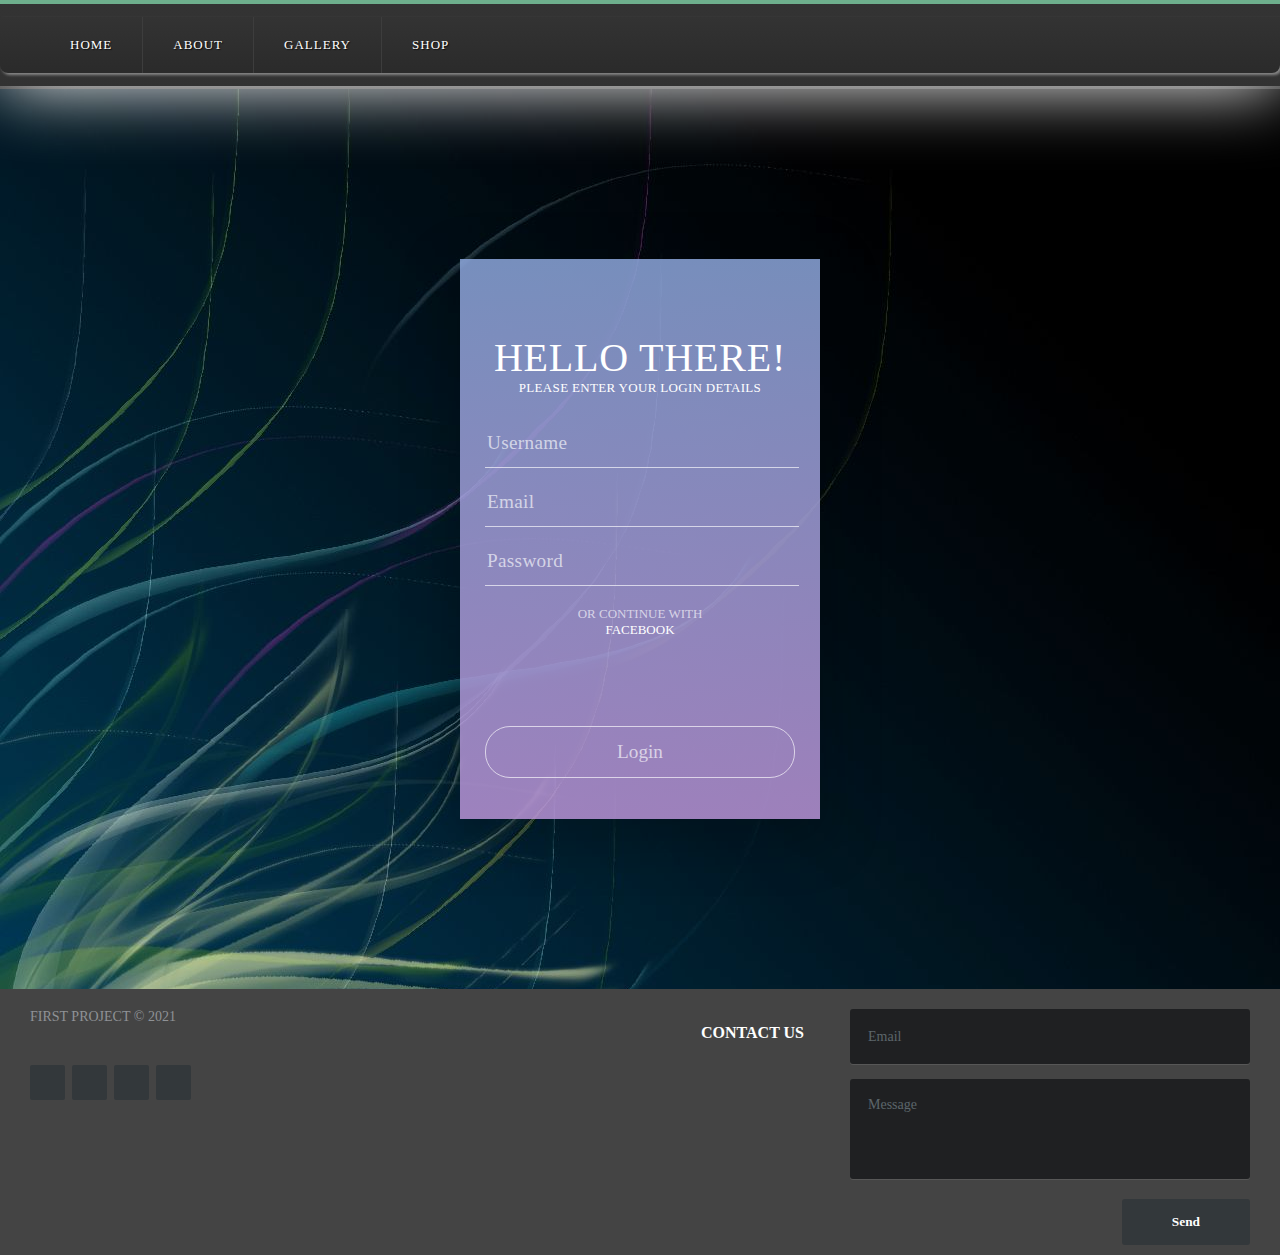
<file: index.html>
<!DOCTYPE html>
<html lang="en">
<title>My first project</title>
    
    <head>
    <link  rel="stylesheet" href="style.css">
    <meta name="viewport" content="width=device-width">
    </head>
    
    <body>
        
<div class="wrap">
<span class="decor"></span>
<nav>
  <ul class="primary">
    <li>
      <a href="">HOME</a>
     
    </li>
    <li>
      <a href="">ABOUT</a>
      
    </li>
    <li>
      <a href="">GALLERY</a>
     
    </li>
    
    <li>
      <a href="">SHOP</a>
      <ul class="sub">
        <li><a href="">T-shirt</a></li>
        <li><a href="">Trousers</a></li>
        <li><a href="">Watches</a></li>
        <li><a href="">Shoes</a></li>
      </ul>  
    </li>
  </ul>
</nav>
</div>
<div class='bold-line'></div>
<div class='container'>
  <div class='window'>
    <div class='overlay'></div>
    <div class='content'>
      <div class='welcome'>Hello There!</div>
      <div class='subtitle'> Please Enter your login details</div>
      <div class='input-fields'>
        <input type='text' placeholder='Username' class='input-line full-width'>
        <input type='email' placeholder='Email' class='input-line full-width'>
        <input type='password' placeholder='Password' class='input-line full-width'>

      </div>
      <div class='spacing'>or continue with <span class='highlight'><a href="https://www.facebook.com/">Facebook</a></span></div>
      <div><button class='create-button full-width'>Login</button></div>
    </div>
  </div>
</div>
         
              </body>

    
    
  
<footer class="footer-distributed">

			<div class="footer-left">


				<p class="footer-company-name">First Project  © 2021</p>

				<div class="footer-icons">

					<a href="#"><i class="fa fa-facebook"></i></a>
					<a href="#"><i class="fa fa-twitter"></i></a>
					<a href="#"><i class="fa fa-linkedin"></i></a>
					<a href="#"><i class="fa fa-github"></i></a>

				</div>

			</div>

			<div class="footer-right">

				<p>Contact Us</p>

				<form action="#" method="post">

					<input type="text" name="email" placeholder="Email">
					<textarea name="message" placeholder="Message"></textarea>
					<button>Send</button>

				</form>

			</div>

		</footer>
        
        
  
    
    
    
    
    
    
    
    
    
    
    

</html>
</file>
<file: style.css>
body { 

    margin: 0;
 background-image: -webkit-linear-gradient(bottom, #2B2B2B 7%, #333333 100%);
  font-family: helvetica, arial, serif;
  font-size: 13px;
  text-transform: uppercase;
  text-align: center;

}

 
.wrap {
  display: inline-block;
  -webkit-box-shadow: 0 0 70px #fff;
  box-shadow: 0 0 70px #fff;
  margin:0;
    width: 100%;

}


.decor {
  background: #6EAF8D;
 background: linear-gradient(left, white 50%, #6EAF8D 50%);
  background-size: 50px 25%;;
  padding: 2px;
  display: block;
}

a {
  text-decoration: none;
  color: #fff;
  display: block;
}

ul {
  list-style: none;
  position: relative;
  text-align: left;
}

li {
  float: left;
}


ul:after {
  clear: both;
}

ul:before,
ul:after {
    content: " ";
    display: table;
}

nav {
    display: block;
 width: 100%;
 margin: 0;
  position: relative;
  background: #2B2B2B;
  background-image: -webkit-linear-gradient(bottom, #2B2B2B 7%, #333333 100%);
  background-image: -moz-linear-gradient(bottom, #2B2B2B 7%, #333333 100%);
  background-image: -o-linear-gradient(bottom, #2B2B2B 7%, #333333 100%);
  background-image: linear-gradient(bottom, #2B2B2B 7%, #333333 100%);
  text-align: center;
  letter-spacing: 1px;
  text-shadow: 1px 1px 1px #0E0E0E;
  -webkit-box-shadow: 2px 2px 3px #888;
  box-shadow: 2px 2px 3px #888;
  border-bottom-right-radius: 8px;
  border-bottom-left-radius: 8px;
}

/* prime */
ul.primary li a {
  display: block;
  padding: 20px 30px;
  border-right: 1px solid #3D3D3D;
}

ul.primary li:last-child a {
  border-right: none;
}

ul.primary li a:hover {
  
  color: #000;
}

/* subs */
ul.sub {
  position: absolute;
  z-index: 200;
  box-shadow: 2px 2px 0 #BEBEBE;
  width: 35%;
  display:none;
}

ul.sub li {
  float: none;
  margin: 0;
}

ul.sub li a {
  border-bottom: 1px dotted #ccc;
  border-right: none;
  color: #000;
  padding: 15px 30px;
}

ul.sub li:last-child a {
  border-bottom: none;
}

ul.sub li a:hover {
  color: #000;
  background: #eeeeee;
}

/* sub display*/
ul.primary li:hover ul {
  display: block;
  background: #fff;
}

/* keeps the tab background white */
ul.primary li:hover a {
  background: #fff;
  color: #666;
  text-shadow: none;
}

ul.primary li:hover > a{
  color: #000;
} 

@media only screen and (max-width: 600px) {
  .decor {
    padding: 3px;
  }
  
  .wrap {
    width: 100%;
    margin-top: 0px;
  }
  
   li {
    float: none;
  }
  
  ul.primary li:hover a {
    background: none;
    color: #8B8B8B;
    text-shadow: 1px 1px #000;
  }

  ul.primary li:hover ul {
    display: block;
    background: #272727;
    color: #fff;
  }
  
  ul.sub {
    display: block;  
    position: static;
    box-shadow: none;
    width: 100%;
  }
  
  ul.sub li a {
    background: #272727;
  	border: none;
    color: #8B8B8B;
  }
  
  ul.sub li a:hover {
    color: #ccc;
    background: none;
  }
}

/*/Login Form*/
@import url(https://fonts.googleapis.com/css?family=Roboto:400,300,100,500);
body,
html {
  margin: 0;
  height: 100%;
}

input {
  border: none;
}

button:focus {
  outline: none;
}

::-webkit-input-placeholder {
  color: rgba(255, 255, 255, 0.65);
}

::-webkit-input-placeholder .input-line:focus +::input-placeholder {
  color: #fff;
}

.highlight {
  color: rgba(255, 255, 255, 0.8);
  font-weight: 400;
  cursor: pointer;
  transition: color .2s ease;
}

.highlight:hover {
  color: #fff;
  transition: color .2s ease;
}

.spacing {

  -webkit-flex-grow: 1;

  flex-grow: 1;
  height: 120px;
  font-weight: 300;
  text-align: center;
  margin-top: 10px;
  color: rgba(255, 255, 255, 0.65)
}

.input-line:focus {
  outline: none;
  border-color: #fff;
  -webkit-transition: all .2s ease;
  transition: all .2s ease;
}

.create-button {
  cursor: pointer;
  background: none;
  border: 1px solid rgba(255, 255, 255, 0.65);
  border-radius: 25px;
  color: rgba(255, 255, 255, 0.65);
  -webkit-align-self: flex-end;
 align-self: flex-end;
  font-size: 19px;
  font-size: 1.2rem;
 font-family: roboto;
    font-weight: 300;
  line-height: 2.5em;
   margin-top: auto;
  margin-bottom: 25px;
  -webkit-transition: all .2s ease;
  transition: all .2s ease;
}

.create-button:hover {
  background: rgba(255, 255, 255, 0.15);
  color: #fff;
  -webkit-transition: all .2s ease;
  transition: all .2s ease;
}

.input-line {
  background: none;
  margin-bottom: 10px;
  line-height: 2.4em;
  color: #fff;
  font-family: roboto;
  font-weight: 300;
  letter-spacing: 0px;
  letter-spacing: 0.02rem;
  font-size: 19px;
  font-size: 1.2rem;
  border-bottom: 1px solid rgba(255, 255, 255, 0.65);
  -webkit-transition: all .2s ease;
  transition: all .2s ease;
}

.full-width {
  width: 100%;
}

.input-fields {
  margin-top: 25px;
}

.container {
  display: -webkit-box;
  display: -webkit-flex;
  display: -ms-flexbox;
  display: flex;
  -webkit-box-align: center;
  -webkit-align-items: center;
  -ms-flex-align: center;
  align-items: center;
  -webkit-box-pack: center;
  -webkit-justify-content: center;
  -ms-flex-pack: center;
  justify-content: center;
  background-image: url(loginimg.jpg);
  height: 100%;
}

.content {
  padding-left: 25px;
  padding-right: 25px;
  display: -webkit-box;
  display: -webkit-flex;
  display: -ms-flexbox;
  display: flex;
  -webkit-flex-flow: column;
  -ms-flex-flow: column;
  flex-flow: column;
  z-index: 5;
}

.welcome {
  font-weight: 200;
  margin-top: 75px;
  text-align: center;
  font-size: 40px;
  font-size: 2.5rem;
  letter-spacing: 0px;
  letter-spacing: 0.05rem;
}

.subtitle {
  text-align: center;
  line-height: 1em;
  font-weight: 100;
  letter-spacing: 0px;
  letter-spacing: 0.02rem;
}

.menu {
  background: rgba(0, 0, 0, 0.2);
  width: 100%;
  height: 50px;
}

.window {
  z-index: 100;
  color: #fff;
  font-family: roboto;
  position: relative;
  display: -webkit-box;
  display: -webkit-flex;
  display: -ms-flexbox;
  display: flex;
  -webkit-flex-flow: column;
  -ms-flex-flow: column;
  flex-flow: column;
  box-shadow: 0px 15px 50px 10px rgba(0, 0, 0, 0.2);
  box-sizing: border-box;
  height: 560px;
  width: 360px;
  background: #fff;
  background: url('https://pexels.imgix.net/photos/27718/pexels-photo-27718.jpg?fit=crop&w=1280&h=823') top left no-repeat;
}

.overlay {
  background: -webkit-linear-gradient(#8CA6DB, #B993D6);
  background: linear-gradient(#8CA6DB, #B993D6);
  opacity: 0.85;
  filter: alpha(opacity=85);
  height: 560px;
  position: absolute;
  width: 360px;
  z-index: 1;
}

.bold-line {
  background: #e7e7e7;
  position: absolute;
  top: 0px;
  bottom: 0px;
  margin: auto;
  width: 100%;
  height: 360px;
  z-index: 1;
  opacity:0.1;
    background: url('https://pexels.imgix.net/photos/27718/pexels-photo-27718.jpg?fit=crop&w=1280&h=823') left no-repeat;
  background-size:cover;
}

@media (max-width: 500px) {
  .window {
    width: 100%;
    height: 100%;
  }
  .overlay {
    width: 100%;
    height: 100%;
  }
}

/*Footer*/
@import url(https://fonts.googleapis.com/css?family=Roboto:400,500,300,700);

* {
  font-family: Roboto;
}

.footer-distributed{
	background: #444;
	box-shadow: 0 1px 1px 0 rgba(0, 0, 0, 0.12);
	box-sizing: border-box;
	width: 100%;
	font: bold 16px sans-serif;
	text-align: left;
	padding: 20px 30px 10px;
	overflow: hidden;
}



/* Footer left */

.footer-distributed .footer-left{
	float: left;
}


.footer-distributed h3 span{
	color:  #5383d3;
}

/* Footer links */

.footer-distributed .footer-links{
	color:  #ffffff;
	margin: 0 0 10px;
	padding: 0;
}

.footer-distributed .footer-links a{
	display:inline-block;
	line-height: 1.8;
	text-decoration: none;
	color:  inherit;
}

.footer-distributed .footer-company-name{
	color:  #8f9296;
	font-size: 14px;
	font-weight: normal;
	margin: 0;
}

/* Footer social icons */

.footer-distributed .footer-icons{
	margin-top: 40px;
}

.footer-distributed .footer-icons a{
	display: inline-block;
	width: 35px;
	height: 35px;
	cursor: pointer;
	background-color:  #33383b;
	border-radius: 2px;

	font-size: 20px;
	color: #ffffff;
	text-align: center;
	line-height: 35px;

	margin-right: 3px;
	margin-bottom: 5px;
}

/* Footer Right */

.footer-distributed .footer-right{
	float: right;
}

.footer-distributed .footer-right p{
	display: inline-block;
	vertical-align: top;
	margin: 15px 42px 0 0;
	color: #ffffff;
}

/* The contact form */

.footer-distributed form{
	display: inline-block;
}

.footer-distributed form input,
.footer-distributed form textarea{
	display: block;
	border-radius: 3px;
	box-sizing: border-box;
	background-color:  #1f2022;
	box-shadow: 0 1px 0 0 rgba(255, 255, 255, 0.1);
	border: none;
	resize: none;

	font: inherit;
	font-size: 14px;
	font-weight: normal;
	color:  #d1d2d2;

	width: 400px;
	padding: 18px;
}

.footer-distributed ::-webkit-input-placeholder {
	color:  #5c666b;
}

.footer-distributed ::-moz-placeholder {
	color:  #5c666b;
	opacity: 1;
}

.footer-distributed :-ms-input-placeholder{
	color:  #5c666b;
}


.footer-distributed form input{
	height: 55px;
	margin-bottom: 15px;
}

.footer-distributed form textarea{
	height: 100px;
	margin-bottom: 20px;
}

.footer-distributed form button{
	border-radius: 3px;
	background-color:  #33383b;
	color: #ffffff;
	border: 0;
	padding: 15px 50px;
	font-weight: bold;
	float: right;
}


@media (max-width: 1000px) {

	.footer-distributed {
		font: bold 14px sans-serif;
	}

	.footer-distributed .footer-company-name{
		font-size: 12px;
	}

	.footer-distributed form input,
	.footer-distributed form textarea{
		width: 250px;
	}

	.footer-distributed form button{
		padding: 10px 35px;
	}

}

@media (max-width: 800px) {

	.footer-distributed{
		padding: 30px;
	}

	.footer-distributed .footer-left,
	.footer-distributed .footer-right{
		float: none;
		max-width: 300px;
		margin: 0 auto;
	}

	.footer-distributed .footer-left{
		margin-bottom: 40px;
	}

	.footer-distributed form{
		margin-top: 30px;
	}

	.footer-distributed form{
		display: block;
	}

	.footer-distributed form button{
		float: none;
	}
}
</file>
